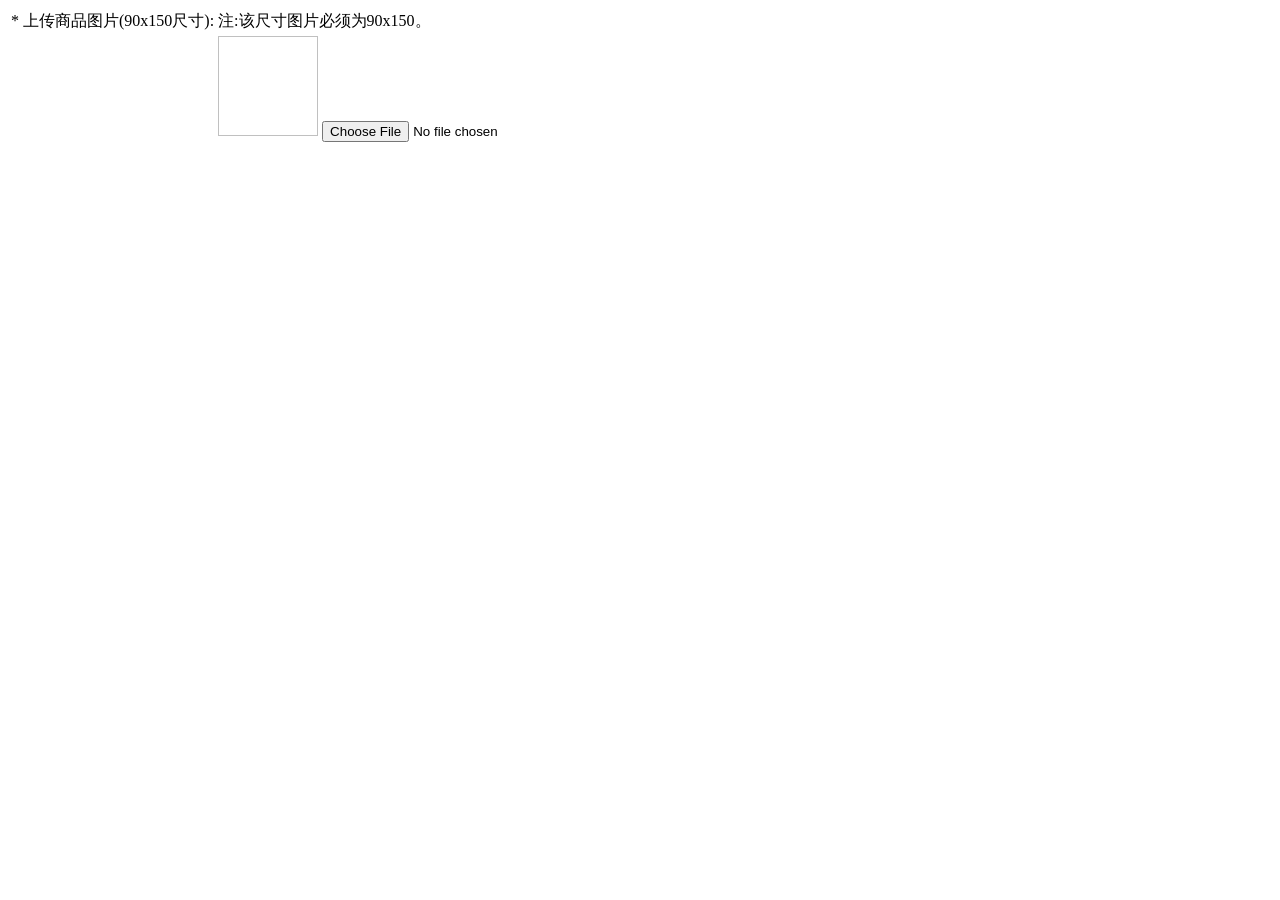
<file: src/main/resources/parttime/uploadtest.html>
<!DOCTYPE html>
<html>
<head>
<meta charset="UTF-8">
<title>Insert title here</title>
</head>
<body>
	<table>
		<tr>
			<td width="20%" class="pn-flabel pn-flabel-h"><span
				class="pn-frequired">*</span> 上传商品图片(90x150尺寸):</td>
			<td width="80%" class="pn-fcontent">注:该尺寸图片必须为90x150。</td>
		</tr>
		<tr>
			<td width="20%" class="pn-flabel pn-flabel-h"></td>
			<td width="80%" class="pn-fcontent"><img width="100"
				height="100" id="allUrl" /> <input type="file" /></td>
		</tr>
	</table>

</body>
</html>
</file>
